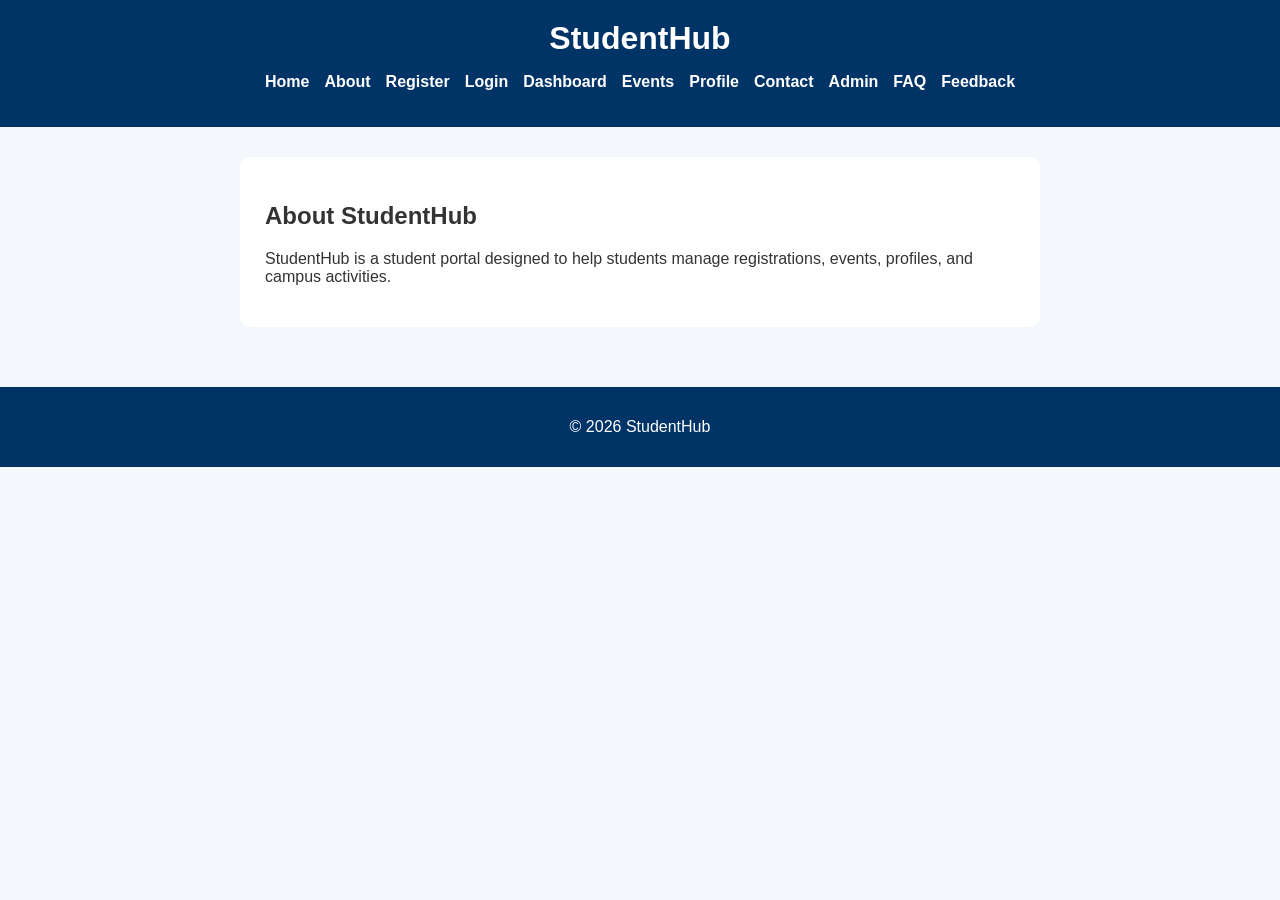
<file: about.html>
<!DOCTYPE html>
<html lang="en">
<head>
    <meta charset="UTF-8">
    <meta name="viewport" content="width=device-width, initial-scale=1.0">
    <title>StudentHub - About</title>
    <link rel="stylesheet" href="css/style.css">
</head>
<body>

<header>
    <h1>StudentHub</h1>

    <nav aria-label="Main Navigation">
        <ul>
            <li><a href="index.html">Home</a></li>
            <li><a href="about.html">About</a></li>
            <li><a href="register.html">Register</a></li>
            <li><a href="login.html">Login</a></li>
            <li><a href="dashboard.html">Dashboard</a></li>
            <li><a href="events.html">Events</a></li>
            <li><a href="profile.html">Profile</a></li>
            <li><a href="contact.html">Contact</a></li>
            <li><a href="admin.html">Admin</a></li>
            <li><a href="faq.html">FAQ</a></li>
            <li><a href="feedback.html">Feedback</a></li>
        </ul>
    </nav>
</header>

<main>
    <section>
        <h2>About StudentHub</h2>
        <p>
            StudentHub is a student portal designed to help students manage
            registrations, events, profiles, and campus activities.
        </p>
    </section>
</main>

<footer>
    <p>&copy; 2026 StudentHub</p>
</footer>

</body>
</html>
</file>
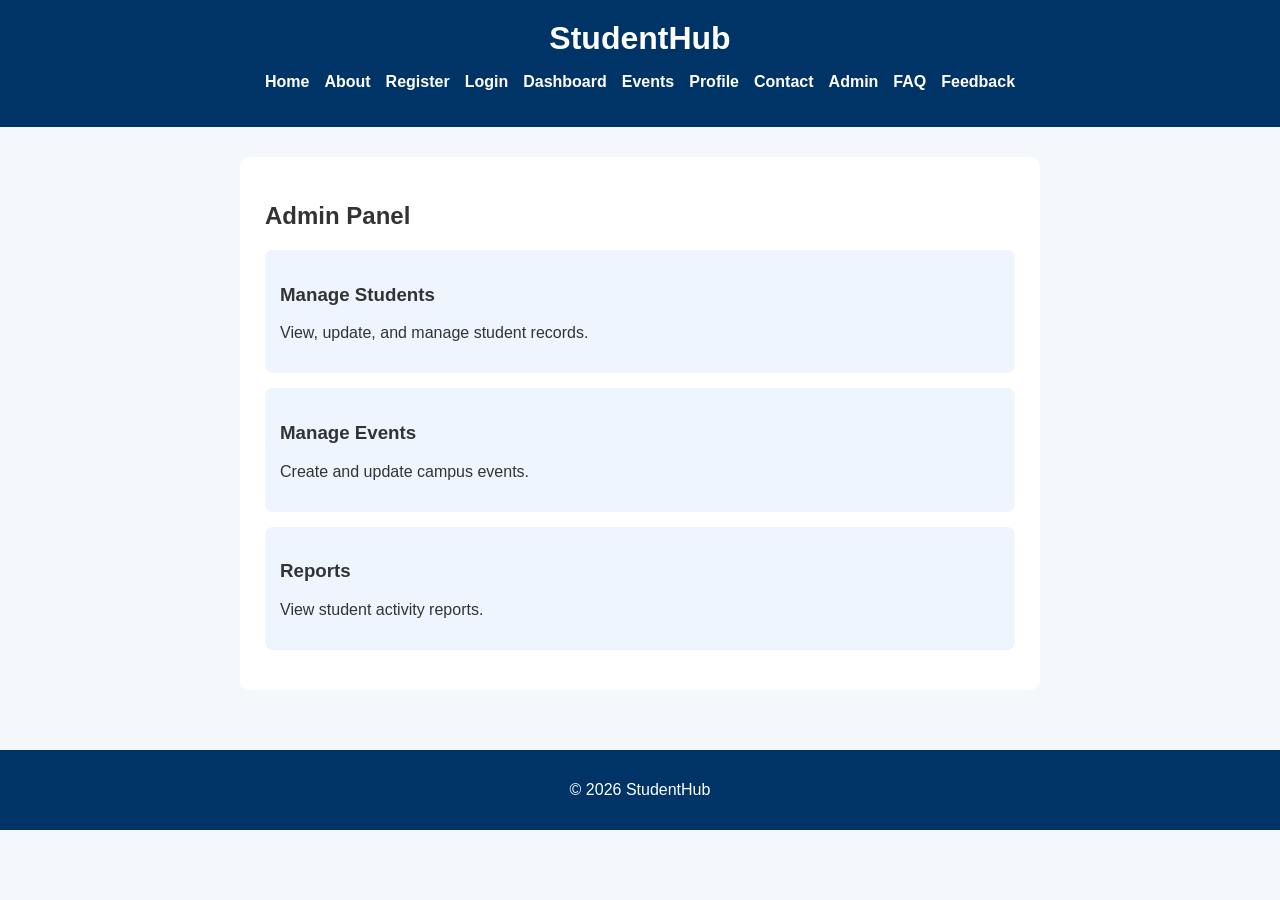
<file: admin.html>
<!DOCTYPE html>
<html lang="en">
<head>
    <meta charset="UTF-8">
    <meta name="viewport" content="width=device-width, initial-scale=1.0">
    <title>StudentHub - Admin</title>
    <link rel="stylesheet" href="css/style.css">
</head>

<body>

<header>
    <h1>StudentHub</h1>

    <nav aria-label="Main Navigation">
        <ul>
            <li><a href="index.html">Home</a></li>
            <li><a href="about.html">About</a></li>
            <li><a href="register.html">Register</a></li>
            <li><a href="login.html">Login</a></li>
            <li><a href="dashboard.html">Dashboard</a></li>
            <li><a href="events.html">Events</a></li>
            <li><a href="profile.html">Profile</a></li>
            <li><a href="contact.html">Contact</a></li>
            <li><a href="admin.html">Admin</a></li>
            <li><a href="faq.html">FAQ</a></li>
            <li><a href="feedback.html">Feedback</a></li>
        </ul>
    </nav>
</header>

<main>
    <section>
        <h2>Admin Panel</h2>

        <article>
            <h3>Manage Students</h3>
            <p>View, update, and manage student records.</p>
        </article>

        <article>
            <h3>Manage Events</h3>
            <p>Create and update campus events.</p>
        </article>

        <article>
            <h3>Reports</h3>
            <p>View student activity reports.</p>
        </article>

    </section>
</main>

<footer>
    <p>&copy; 2026 StudentHub</p>
</footer>

</body>
</html>
</file>
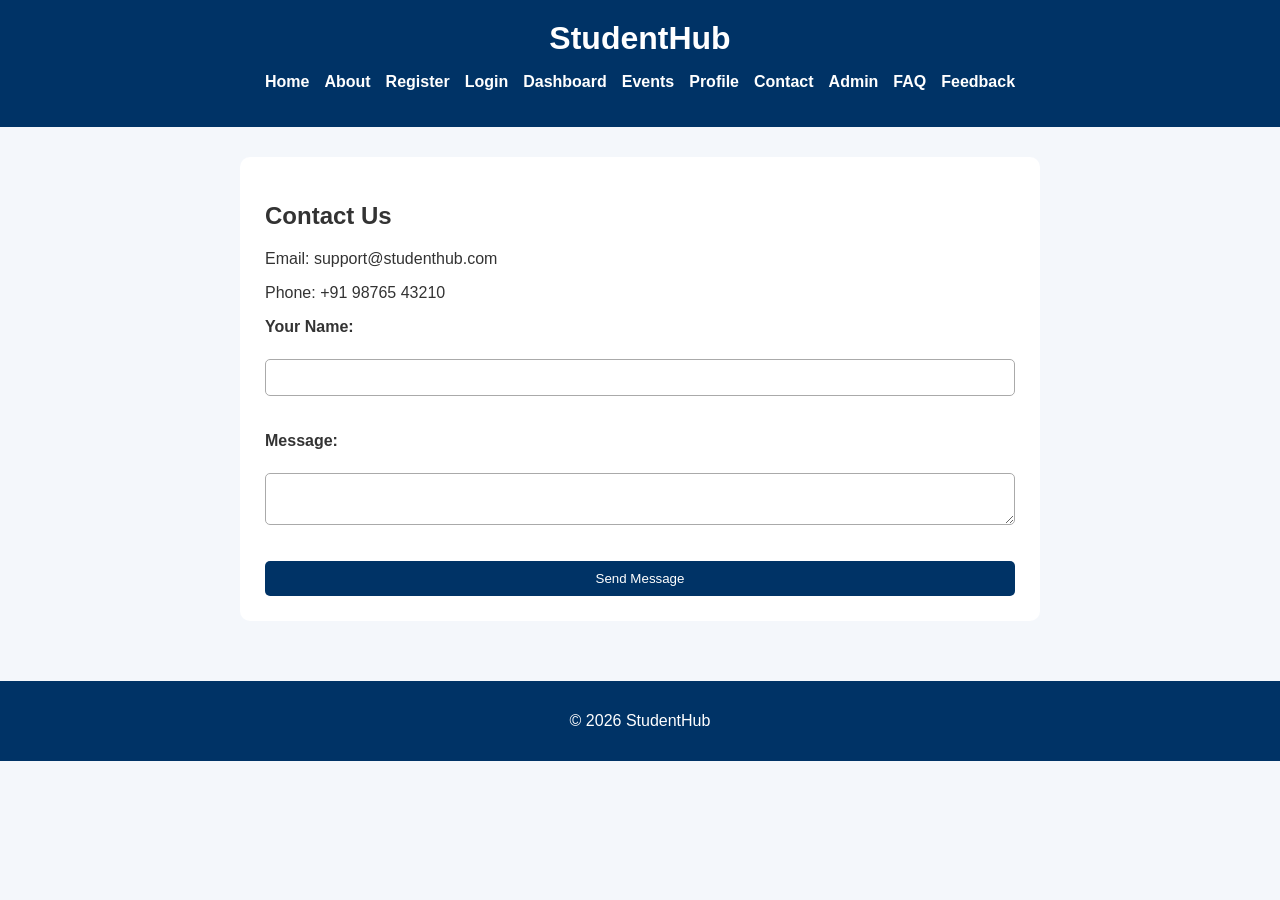
<file: contact.html>
<!DOCTYPE html>
<html lang="en">
<head>
    <meta charset="UTF-8">
    <meta name="viewport" content="width=device-width, initial-scale=1.0">
    <title>StudentHub - Contact</title>
    <link rel="stylesheet" href="css/style.css">
</head>

<body>

<header>
    <h1>StudentHub</h1>

    <nav aria-label="Main Navigation">
        <ul>
            <li><a href="index.html">Home</a></li>
            <li><a href="about.html">About</a></li>
            <li><a href="register.html">Register</a></li>
            <li><a href="login.html">Login</a></li>
            <li><a href="dashboard.html">Dashboard</a></li>
            <li><a href="events.html">Events</a></li>
            <li><a href="profile.html">Profile</a></li>
            <li><a href="contact.html">Contact</a></li>
            <li><a href="admin.html">Admin</a></li>
            <li><a href="faq.html">FAQ</a></li>
            <li><a href="feedback.html">Feedback</a></li>
        </ul>
    </nav>
</header>

<main>
    <section>
        <h2>Contact Us</h2>

        <p>Email: support@studenthub.com</p>
        <p>Phone: +91 98765 43210</p>

        <form>
            <label for="name">Your Name:</label><br>
            <input type="text" id="name" name="name"><br><br>

            <label for="message">Message:</label><br>
            <textarea id="message" name="message"></textarea><br><br>

            <button type="submit">Send Message</button>
        </form>

    </section>
</main>

<footer>
    <p>&copy; 2026 StudentHub</p>
</footer>

</body>
</html>
</file>
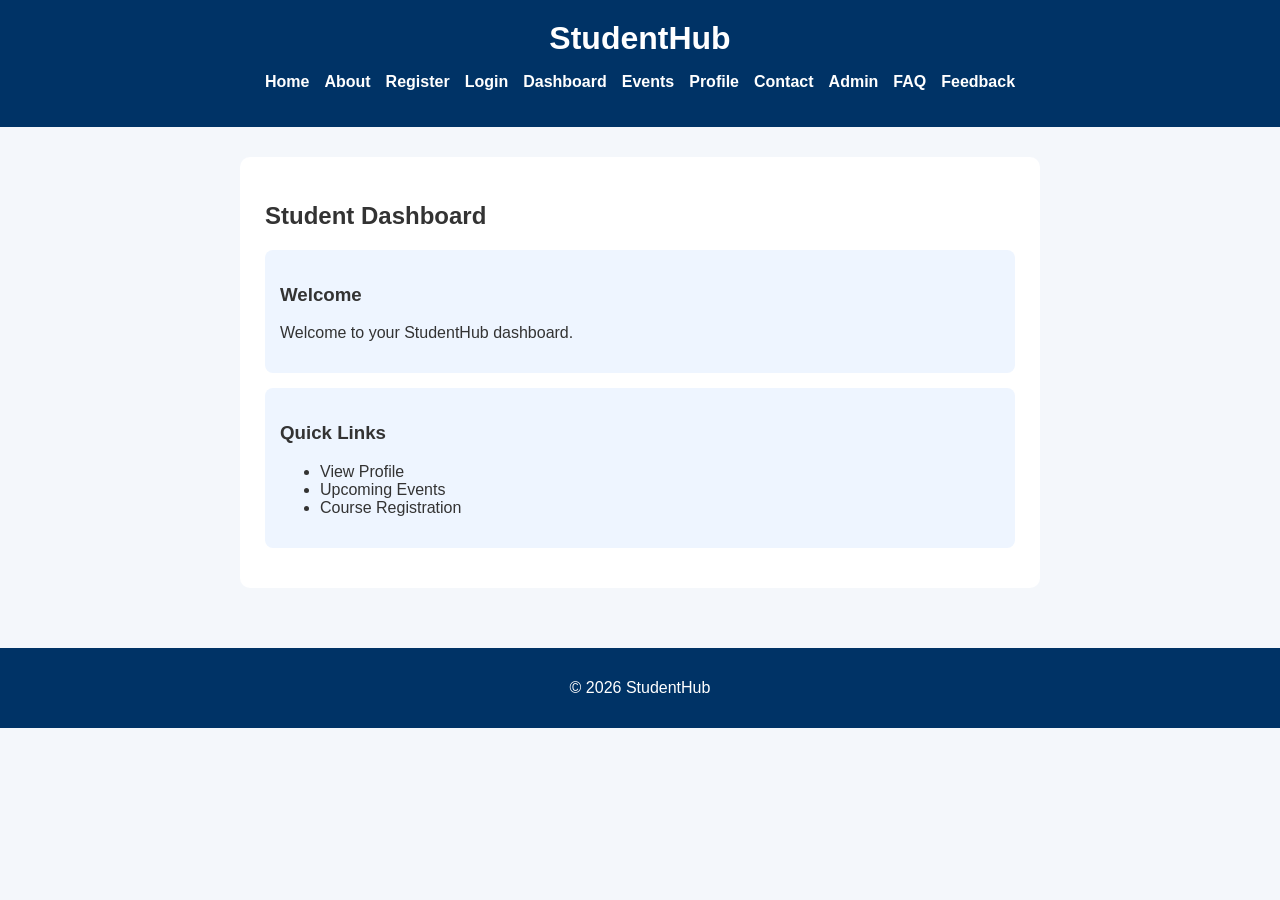
<file: dashboard.html>
<!DOCTYPE html>
<html lang="en">
<head>
    <meta charset="UTF-8">
    <meta name="viewport" content="width=device-width, initial-scale=1.0">
    <title>StudentHub - Dashboard</title>
    <link rel="stylesheet" href="css/style.css">
</head>
<body>

<header>
    <h1>StudentHub</h1>

    <nav aria-label="Main Navigation">
        <ul>
            <li><a href="index.html">Home</a></li>
            <li><a href="about.html">About</a></li>
            <li><a href="register.html">Register</a></li>
            <li><a href="login.html">Login</a></li>
            <li><a href="dashboard.html">Dashboard</a></li>
            <li><a href="events.html">Events</a></li>
            <li><a href="profile.html">Profile</a></li>
            <li><a href="contact.html">Contact</a></li>
            <li><a href="admin.html">Admin</a></li>
            <li><a href="faq.html">FAQ</a></li>
            <li><a href="feedback.html">Feedback</a></li>
        </ul>
    </nav>
</header>

<main>
    <section>
        <h2>Student Dashboard</h2>

        <article>
            <h3>Welcome</h3>
            <p>Welcome to your StudentHub dashboard.</p>
        </article>

        <article>
            <h3>Quick Links</h3>
            <ul>
                <li>View Profile</li>
                <li>Upcoming Events</li>
                <li>Course Registration</li>
            </ul>
        </article>
    </section>
</main>

<footer>
    <p>&copy; 2026 StudentHub</p>
</footer>

</body>
</html>
</file>
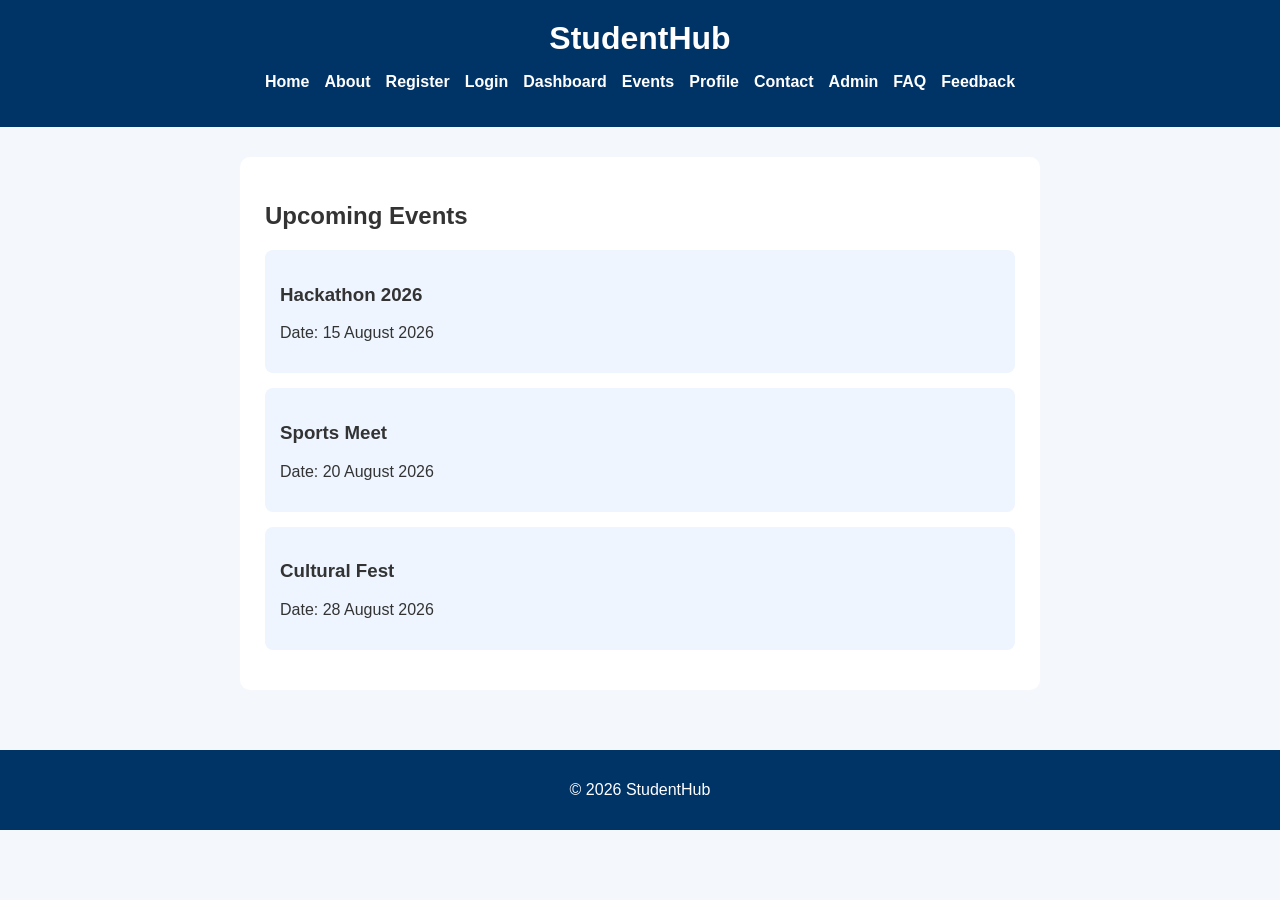
<file: events.html>
<!DOCTYPE html>
<html lang="en">
<head>
    <meta charset="UTF-8">
    <meta name="viewport" content="width=device-width, initial-scale=1.0">
    <title>StudentHub - Events</title>
    <link rel="stylesheet" href="css/style.css">
</head>
<body>

<header>
    <h1>StudentHub</h1>

    <nav aria-label="Main Navigation">
        <ul>
            <li><a href="index.html">Home</a></li>
            <li><a href="about.html">About</a></li>
            <li><a href="register.html">Register</a></li>
            <li><a href="login.html">Login</a></li>
            <li><a href="dashboard.html">Dashboard</a></li>
            <li><a href="events.html">Events</a></li>
            <li><a href="profile.html">Profile</a></li>
            <li><a href="contact.html">Contact</a></li>
            <li><a href="admin.html">Admin</a></li>
            <li><a href="faq.html">FAQ</a></li>
            <li><a href="feedback.html">Feedback</a></li>
        </ul>
    </nav>
</header>

<main>
    <section>
        <h2>Upcoming Events</h2>

        <article>
            <h3>Hackathon 2026</h3>
            <p>Date: 15 August 2026</p>
        </article>

        <article>
            <h3>Sports Meet</h3>
            <p>Date: 20 August 2026</p>
        </article>

        <article>
            <h3>Cultural Fest</h3>
            <p>Date: 28 August 2026</p>
        </article>

    </section>
</main>

<footer>
    <p>&copy; 2026 StudentHub</p>
</footer>

</body>
</html>
</file>
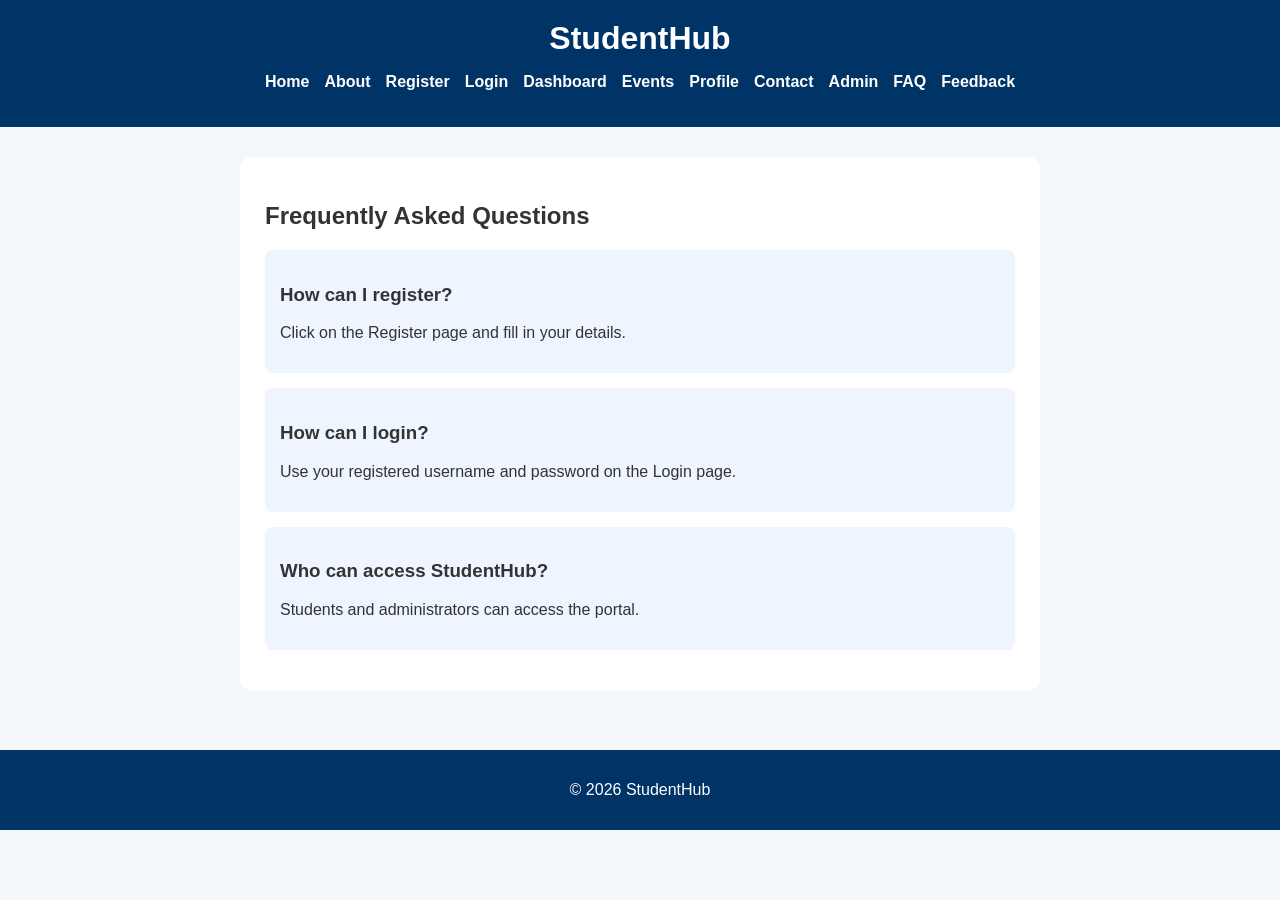
<file: faq.html>
<!DOCTYPE html>
<html lang="en">
<head>
    <meta charset="UTF-8">
    <meta name="viewport" content="width=device-width, initial-scale=1.0">
    <title>StudentHub - FAQ</title>
    <link rel="stylesheet" href="css/style.css">
</head>

<body>

<header>
    <h1>StudentHub</h1>

    <nav aria-label="Main Navigation">
        <ul>
            <li><a href="index.html">Home</a></li>
            <li><a href="about.html">About</a></li>
            <li><a href="register.html">Register</a></li>
            <li><a href="login.html">Login</a></li>
            <li><a href="dashboard.html">Dashboard</a></li>
            <li><a href="events.html">Events</a></li>
            <li><a href="profile.html">Profile</a></li>
            <li><a href="contact.html">Contact</a></li>
            <li><a href="admin.html">Admin</a></li>
            <li><a href="faq.html">FAQ</a></li>
            <li><a href="feedback.html">Feedback</a></li>
        </ul>
    </nav>
</header>

<main>
    <section>
        <h2>Frequently Asked Questions</h2>

        <article>
            <h3>How can I register?</h3>
            <p>
                Click on the Register page and fill in your details.
            </p>
        </article>

        <article>
            <h3>How can I login?</h3>
            <p>
                Use your registered username and password on the Login page.
            </p>
        </article>

        <article>
            <h3>Who can access StudentHub?</h3>
            <p>
                Students and administrators can access the portal.
            </p>
        </article>

    </section>
</main>

<footer>
    <p>&copy; 2026 StudentHub</p>
</footer>

</body>
</html>
</file>
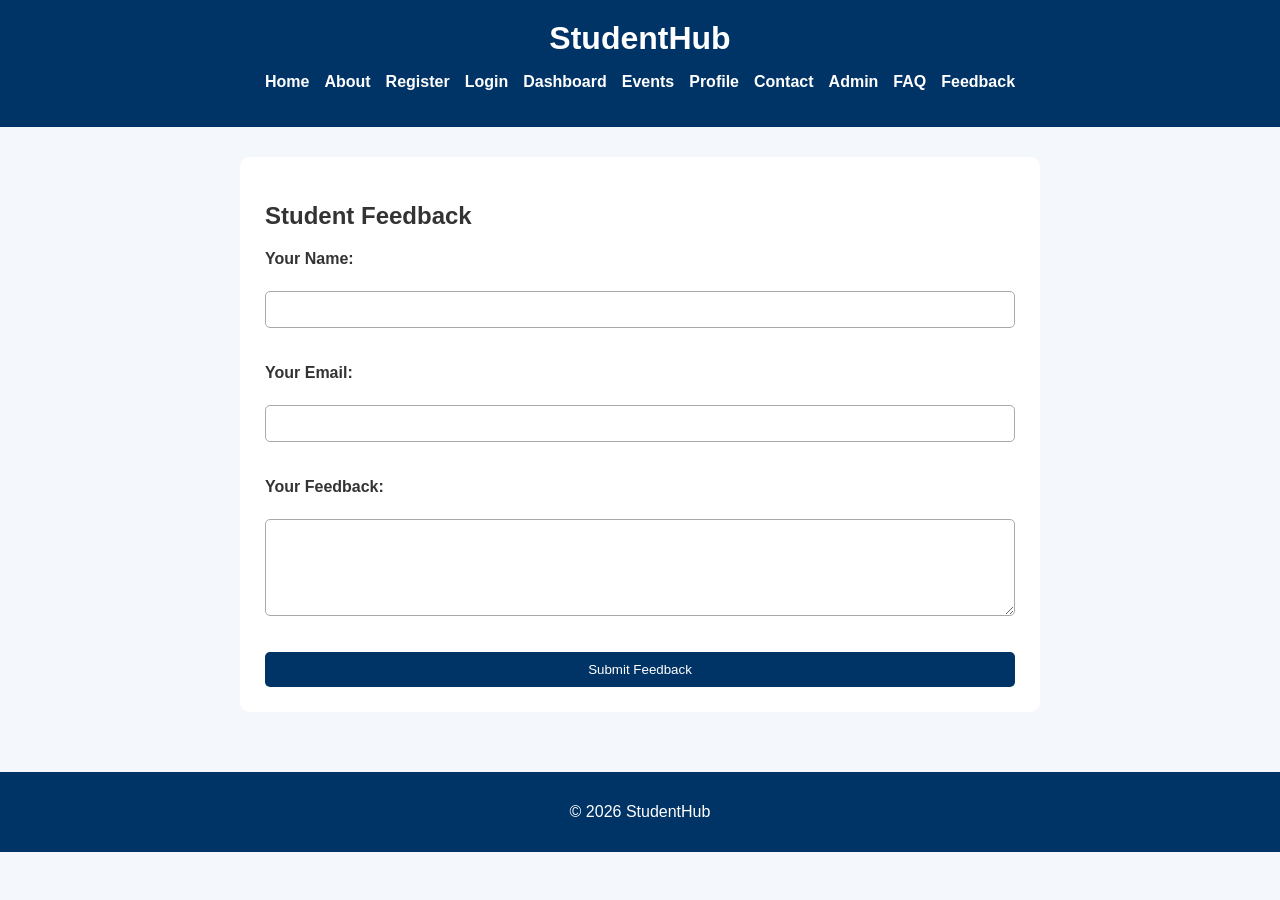
<file: feedback.html>
<!DOCTYPE html>
<html lang="en">
<head>
    <meta charset="UTF-8">
    <meta name="viewport" content="width=device-width, initial-scale=1.0">
    <title>StudentHub - Feedback</title>
    <link rel="stylesheet" href="css/style.css">
</head>

<body>

<header>
    <h1>StudentHub</h1>

    <nav aria-label="Main Navigation">
        <ul>
            <li><a href="index.html">Home</a></li>
            <li><a href="about.html">About</a></li>
            <li><a href="register.html">Register</a></li>
            <li><a href="login.html">Login</a></li>
            <li><a href="dashboard.html">Dashboard</a></li>
            <li><a href="events.html">Events</a></li>
            <li><a href="profile.html">Profile</a></li>
            <li><a href="contact.html">Contact</a></li>
            <li><a href="admin.html">Admin</a></li>
            <li><a href="faq.html">FAQ</a></li>
            <li><a href="feedback.html">Feedback</a></li>
        </ul>
    </nav>
</header>

<main>
    <section>
        <h2>Student Feedback</h2>

        <form>

            <label for="name">Your Name:</label><br>
            <input type="text" id="name" name="name" required><br><br>

            <label for="email">Your Email:</label><br>
            <input type="email" id="email" name="email" required><br><br>

            <label for="feedback">Your Feedback:</label><br>
            <textarea id="feedback" name="feedback" rows="5"></textarea><br><br>

            <button type="submit">Submit Feedback</button>

        </form>

    </section>
</main>

<footer>
    <p>&copy; 2026 StudentHub</p>
</footer>

</body>
</html>
</file>
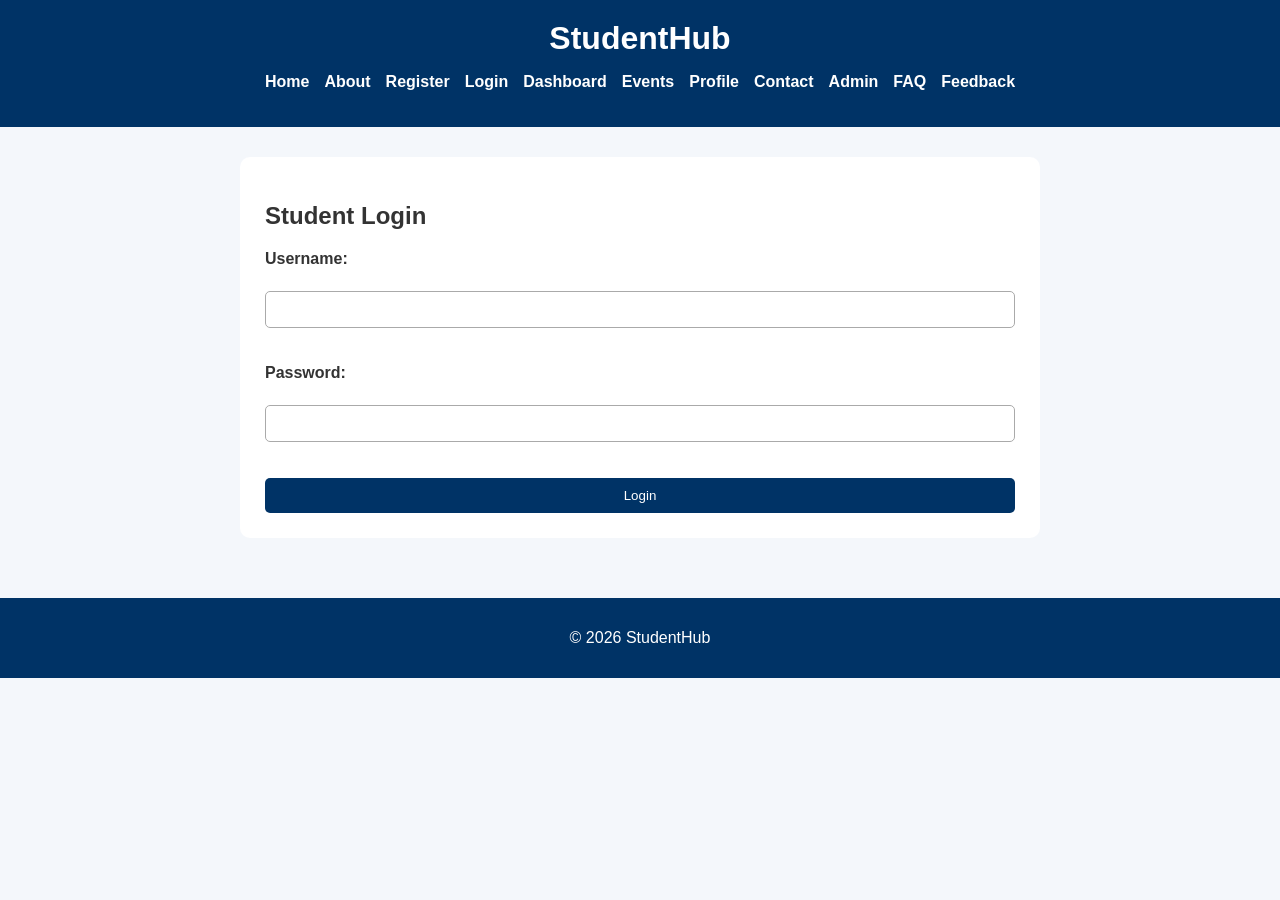
<file: login.html>
<!DOCTYPE html>
<html lang="en">
<head>
    <meta charset="UTF-8">
    <meta name="viewport" content="width=device-width, initial-scale=1.0">
    <title>StudentHub - Login</title>
    <link rel="stylesheet" href="css/style.css">
</head>
<body>

<header>
    <h1>StudentHub</h1>

    <nav aria-label="Main Navigation">
        <ul>
            <li><a href="index.html">Home</a></li>
            <li><a href="about.html">About</a></li>
            <li><a href="register.html">Register</a></li>
            <li><a href="login.html">Login</a></li>
            <li><a href="dashboard.html">Dashboard</a></li>
            <li><a href="events.html">Events</a></li>
            <li><a href="profile.html">Profile</a></li>
            <li><a href="contact.html">Contact</a></li>
            <li><a href="admin.html">Admin</a></li>
            <li><a href="faq.html">FAQ</a></li>
            <li><a href="feedback.html">Feedback</a></li>
        </ul>
    </nav>
</header>

<main>
    <section>
        <h2>Student Login</h2>

        <form>
            <label for="username">Username:</label><br>
            <input type="text" id="username" name="username"><br><br>

            <label for="password">Password:</label><br>
            <input type="password" id="password" name="password"><br><br>

            <button type="submit">Login</button>
        </form>
    </section>
</main>

<footer>
    <p>&copy; 2026 StudentHub</p>
</footer>

</body>
</html>
</file>
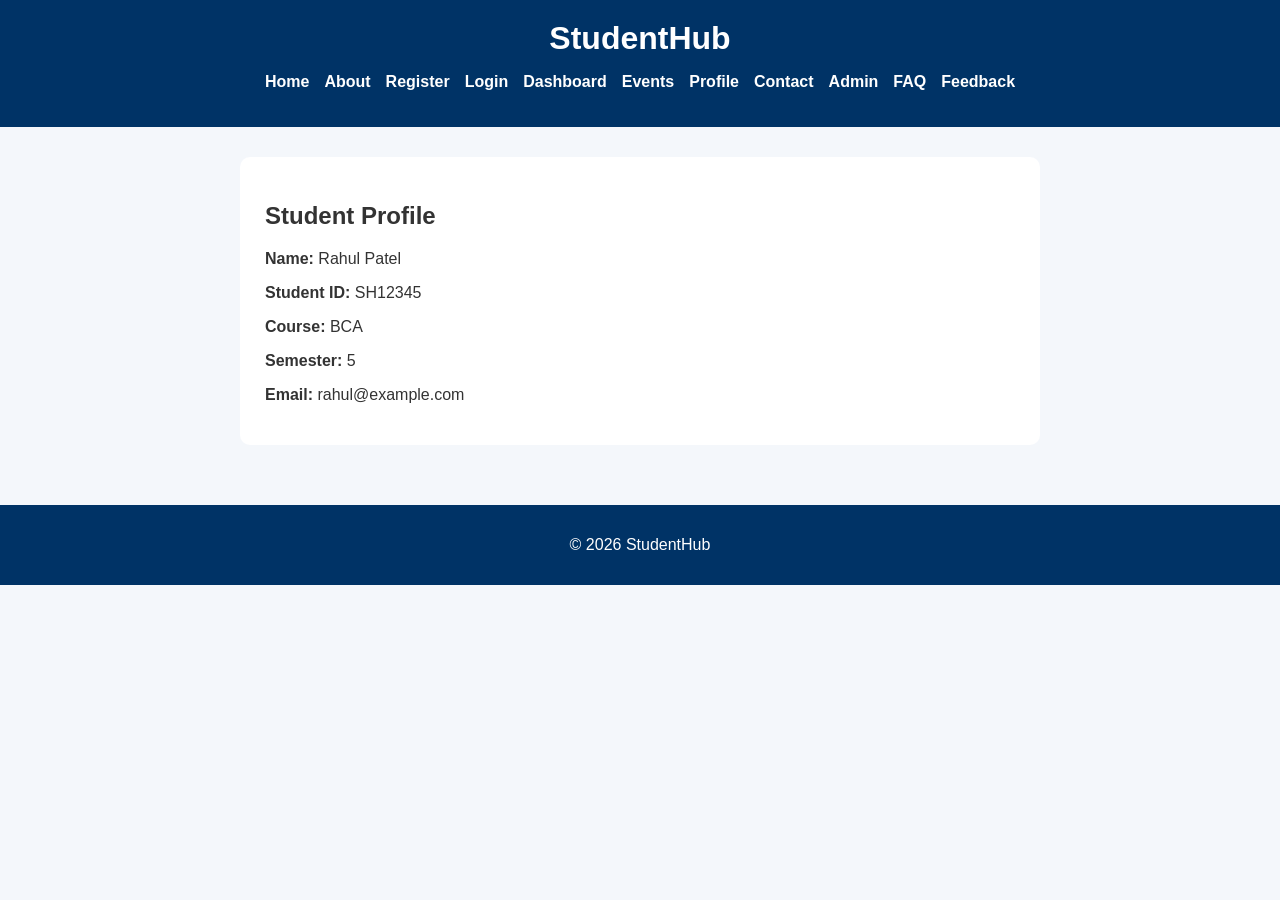
<file: profile.html>
<!DOCTYPE html>
<html lang="en">
<head>
    <meta charset="UTF-8">
    <meta name="viewport" content="width=device-width, initial-scale=1.0">
    <title>StudentHub - Profile</title>
    <link rel="stylesheet" href="css/style.css">
</head>
<body>

<header>
    <h1>StudentHub</h1>

    <nav aria-label="Main Navigation">
        <ul>
            <li><a href="index.html">Home</a></li>
            <li><a href="about.html">About</a></li>
            <li><a href="register.html">Register</a></li>
            <li><a href="login.html">Login</a></li>
            <li><a href="dashboard.html">Dashboard</a></li>
            <li><a href="events.html">Events</a></li>
            <li><a href="profile.html">Profile</a></li>
            <li><a href="contact.html">Contact</a></li>
            <li><a href="admin.html">Admin</a></li>
            <li><a href="faq.html">FAQ</a></li>
            <li><a href="feedback.html">Feedback</a></li>
        </ul>
    </nav>
</header>

<main>
    <section>
        <h2>Student Profile</h2>

        <p><strong>Name:</strong> Rahul Patel</p>
        <p><strong>Student ID:</strong> SH12345</p>
        <p><strong>Course:</strong> BCA</p>
        <p><strong>Semester:</strong> 5</p>
        <p><strong>Email:</strong> rahul@example.com</p>

    </section>
</main>

<footer>
    <p>&copy; 2026 StudentHub</p>
</footer>

</body>
</html>
</file>
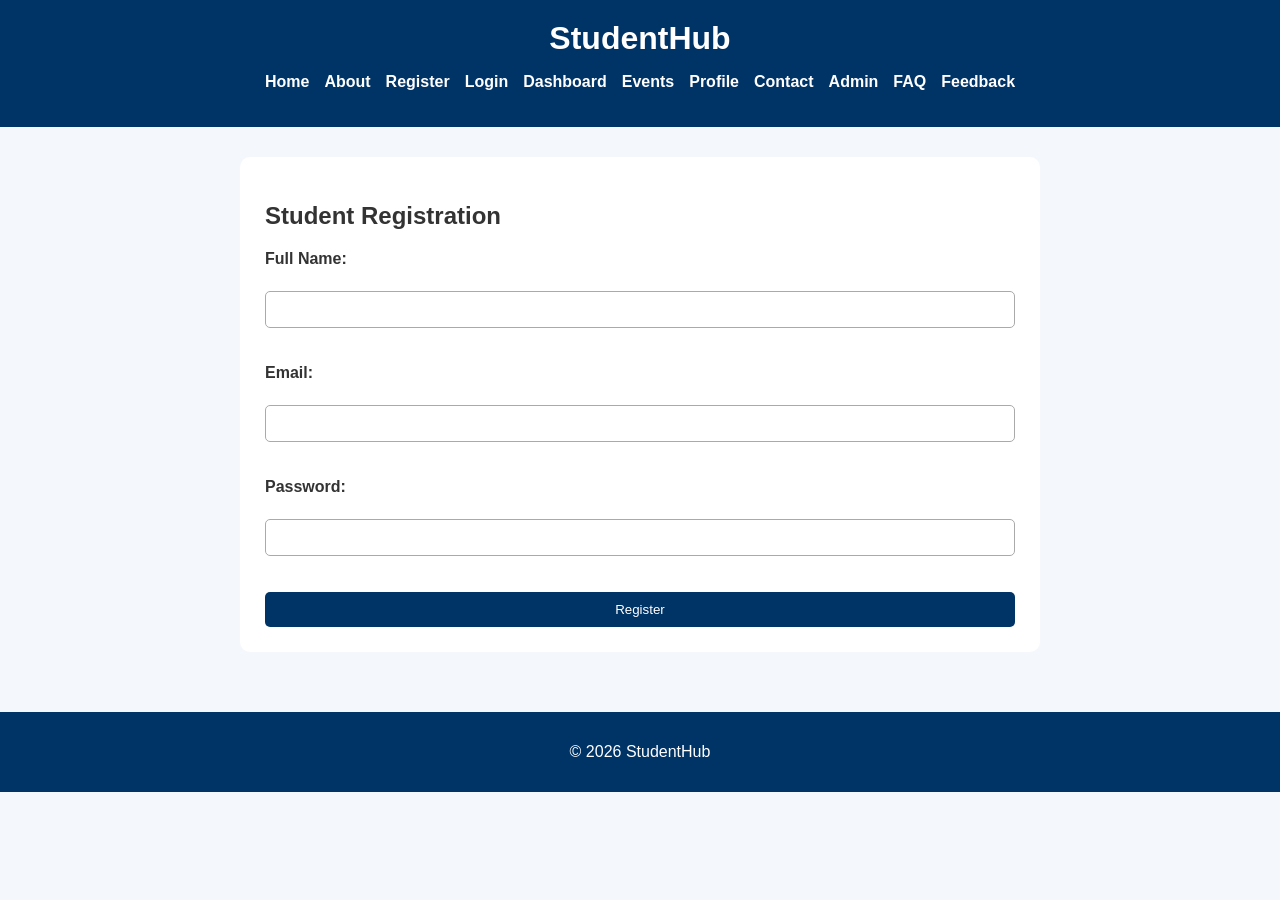
<file: register.html>
<!DOCTYPE html>
<html lang="en">
<head>
    <meta charset="UTF-8">
    <meta name="viewport" content="width=device-width, initial-scale=1.0">
    <title>StudentHub - Register</title>
    <link rel="stylesheet" href="css/style.css">
</head>
<body>

<header>
    <h1>StudentHub</h1>

    <nav aria-label="Main Navigation">
        <ul>
            <li><a href="index.html">Home</a></li>
            <li><a href="about.html">About</a></li>
            <li><a href="register.html">Register</a></li>
            <li><a href="login.html">Login</a></li>
            <li><a href="dashboard.html">Dashboard</a></li>
            <li><a href="events.html">Events</a></li>
            <li><a href="profile.html">Profile</a></li>
            <li><a href="contact.html">Contact</a></li>
            <li><a href="admin.html">Admin</a></li>
            <li><a href="faq.html">FAQ</a></li>
            <li><a href="feedback.html">Feedback</a></li>
        </ul>
    </nav>
</header>

<main>
    <section>
        <h2>Student Registration</h2>

        <form>
            <label for="fullname">Full Name:</label><br>
            <input type="text" id="fullname" name="fullname"><br><br>

            <label for="email">Email:</label><br>
            <input type="email" id="email" name="email"><br><br>

            <label for="password">Password:</label><br>
            <input type="password" id="password" name="password"><br><br>

            <button type="submit">Register</button>
        </form>
    </section>
</main>

<footer>
    <p>&copy; 2026 StudentHub</p>
</footer>

</body>
</html>
</file>
<file: css/style.css>
* {
    box-sizing: border-box;
}

body {
    font-family: Arial, sans-serif;
    margin: 0;
    background-color: #f4f7fb;
    color: #333;
}

header {
    background-color: #003366;
    color: white;
    padding: 20px;
    text-align: center;
}

header h1 {
    margin: 0;
}

nav ul {
    list-style-type: none;
    padding: 0;
    display: flex;
    justify-content: center;
    flex-wrap: wrap;
    gap: 15px;
}

nav a {
    color: white;
    text-decoration: none;
    font-weight: bold;
}

nav a:hover {
    text-decoration: underline;
}

main {
    padding: 30px;
}

section {
    background-color: white;
    padding: 25px;
    border-radius: 10px;
    max-width: 800px;
    margin: auto;
}

article {
    background-color: #eef5ff;
    padding: 15px;
    margin: 15px 0;
    border-radius: 8px;
}

form {
    display: flex;
    flex-direction: column;
}

label {
    font-weight: bold;
}

input,
textarea {
    padding: 10px;
    margin-top: 5px;
    border: 1px solid #aaa;
    border-radius: 5px;
}

button {
    background-color: #003366;
    color: white;
    padding: 10px;
    border: none;
    border-radius: 5px;
    cursor: pointer;
}

button:hover {
    background-color: #0055aa;
}

img {
    max-width: 200px;
    height: auto;
}

footer {
    background-color: #003366;
    color: white;
    text-align: center;
    padding: 15px;
    margin-top: 30px;
}
</file>
